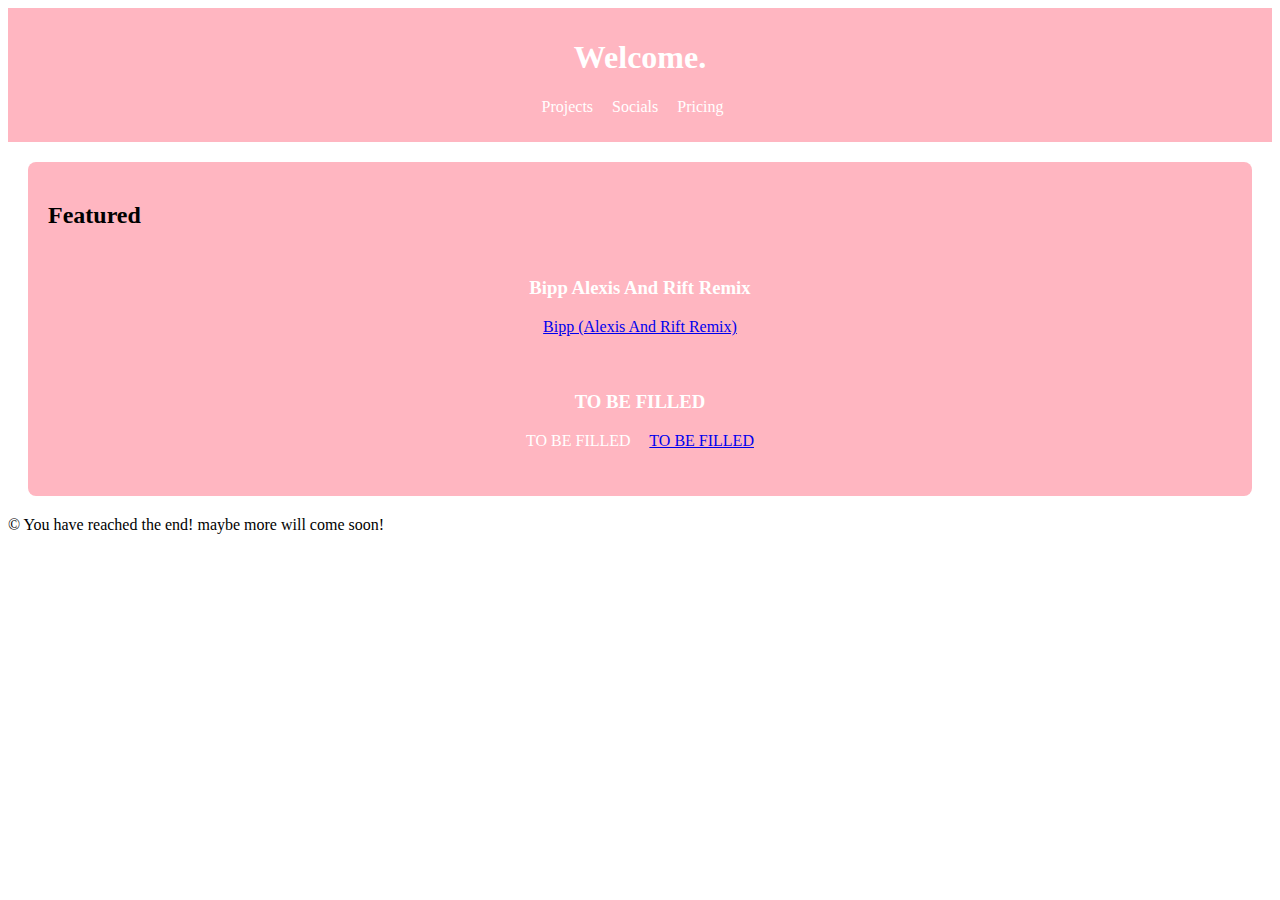
<file: index.html>
<!DOCTYPE html>
<html lang="en">
<head>
    <meta charset="UTF-8">
    <meta name="viewport" content="width=device-width, initial-scale=1.0">
    <title>Alexis Smith Producer-Home</title>
    <link rel="stylesheet" href="styles.css">
    <header>
        <h1>Welcome.</h1>
        <nav>
            <ul>
                <li><a href="Projects.html">Projects</a></li>
                <li><a href="Socials.html">Socials</a></li>
                <li><a href="Pricing.html">Pricing</a></li>
            </ul>
        </nav>
    </header>

    <section>
        <h2>Featured</h2>

         
        
    <header>
        <h3>Bipp Alexis And Rift Remix</h3>
        <nav>
            <ul>
                <a href="https://soundcloud.com/heyhowyoudoinwelcometothecandyshop/sophie-bipp-alexis-rift-remix?si=73b91f42dc544cff9c8280671b914897&utm_source=clipboard&utm_medium=text&utm_campaign=social_sharing">Bipp (Alexis And Rift Remix)</a>
            </ul>
        </nav>
    </header>
    <header>
        <h3>TO BE FILLED</h3>
        <nav>
            <ul>
                <li>TO BE FILLED</li>
                <a href="#">TO BE FILLED</a>
            </ul>
        </nav>
    </header>
        
           
    </section>

    <footer>
                <p>&copy; You have reached the end! maybe more will come soon! </p>
    </footer>
</body>
</html>
</file>
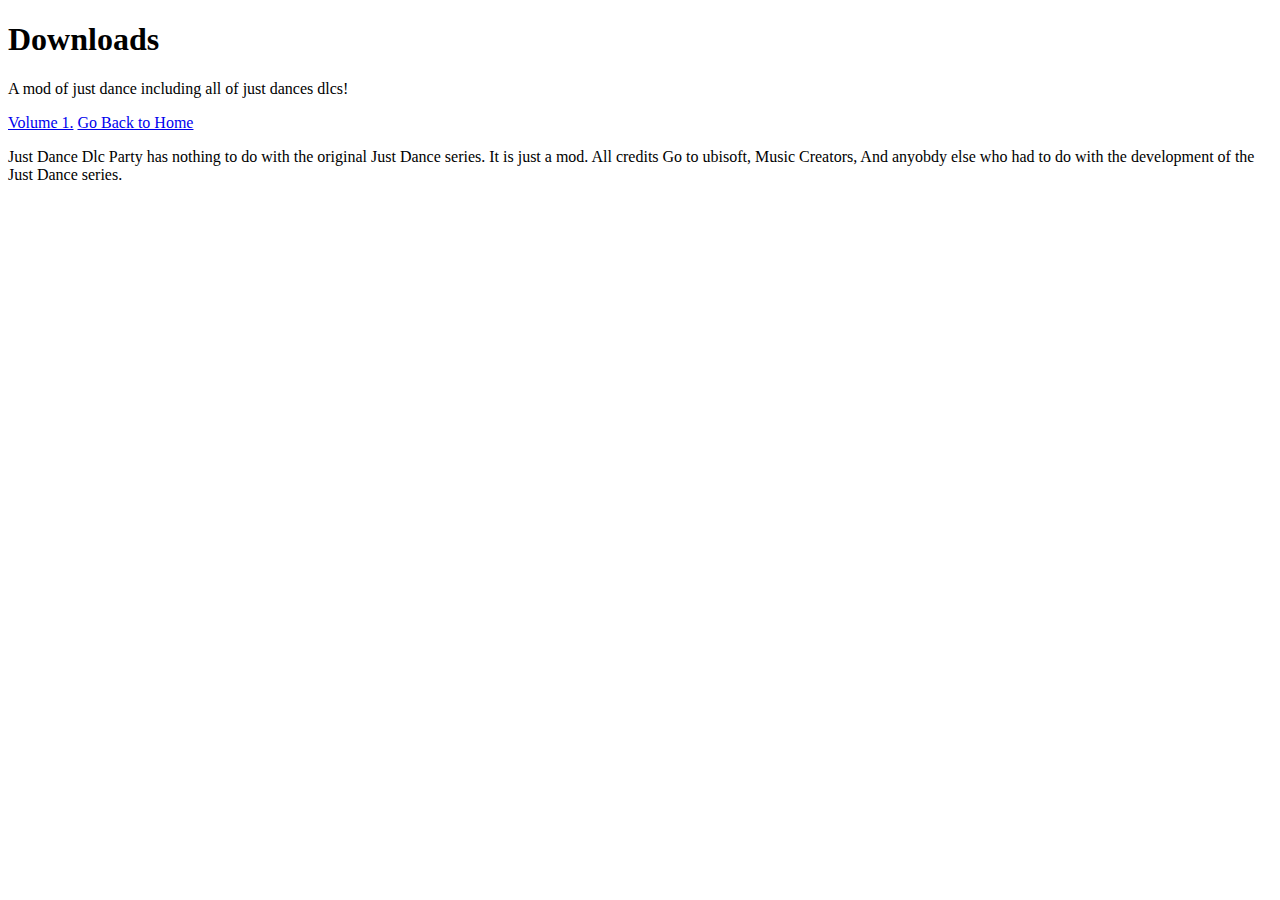
<file: dlcparty.html>
<!DOCTYPE html>
<html lang="en">
<head>
  <meta charset="UTF-8">
  <meta name="viewport" content="width=device-width, initial-scale=1.0">
  <title>Just Dance Dlc Party</title>
  <link rel="stylesheet" href="styles.css">
</head>
<body>
  <h1>Downloads</h1>
  <p>A mod of just dance including all of just dances dlcs!</p>
  <a href="https://drive.google.com/drive/folders/1PtSkfAvtNYtVcP4bZ2UWAOm1ICaqTaX9">Volume 1.</a>
  <a href="index.html">Go Back to Home</a>
  <footer>
        <p>Just Dance Dlc Party has nothing to do with the original Just Dance series. It is just a mod. All credits Go to ubisoft, Music Creators, And anyobdy else who had to do with the development of the Just Dance series. </p>
    </footer>
</body>
</html>
</file>
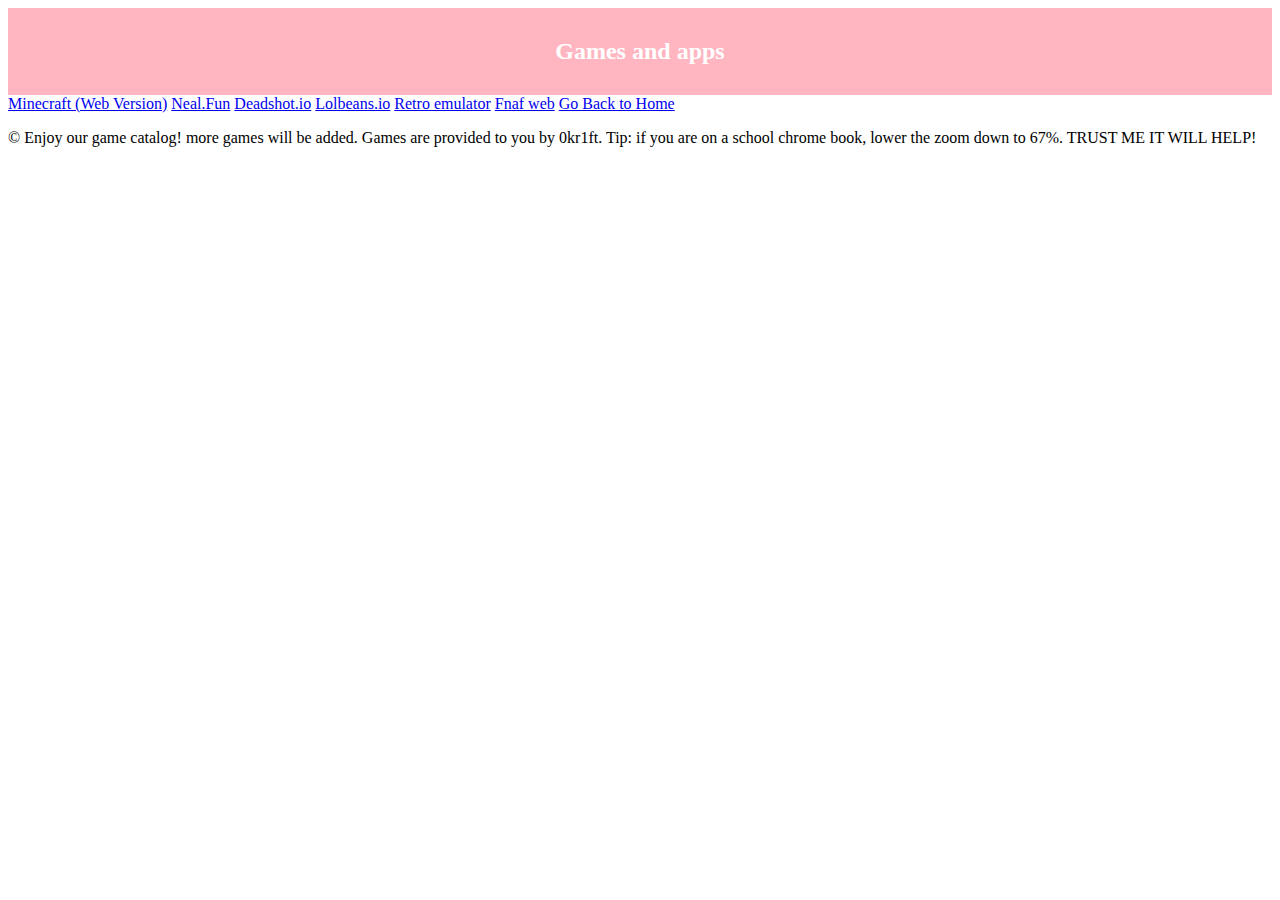
<file: games and apps.html>
<!DOCTYPE html>
<html lang="en">
<head>
  <meta charset="UTF-8">
  <meta name="viewport" content="width=device-width, initial-scale=1.0">
  <title>Games and apps</title>
  <link rel="stylesheet" href="styles.css">
</head>
<body>
  <header>
    
    <h2>Games and apps</h2></header>
  
  <a href="Games/Eaglercraft.html">Minecraft (Web Version)</a>
  <a href="Games/Neal.fun.html">Neal.Fun</a>
  <a href="Games/Deadshot.io.html">Deadshot.io</a>
  <a href="Games/Lolbeans.io.html">Lolbeans.io</a>
  <a href="Games/Emulator.html">Retro emulator</a>
  <a href="Games/FNAFweb.html">Fnaf web</a>
 

  <a href="index.html">Go Back to Home</a>
  <footer>
                <p>&copy; Enjoy our game catalog! more games will be added.
                Games are provided to you by 0kr1ft. Tip: if you are on a school chrome book, lower the zoom down to 67%. TRUST ME IT WILL HELP!</p>
    </footer>
</body>
</html>
</file>
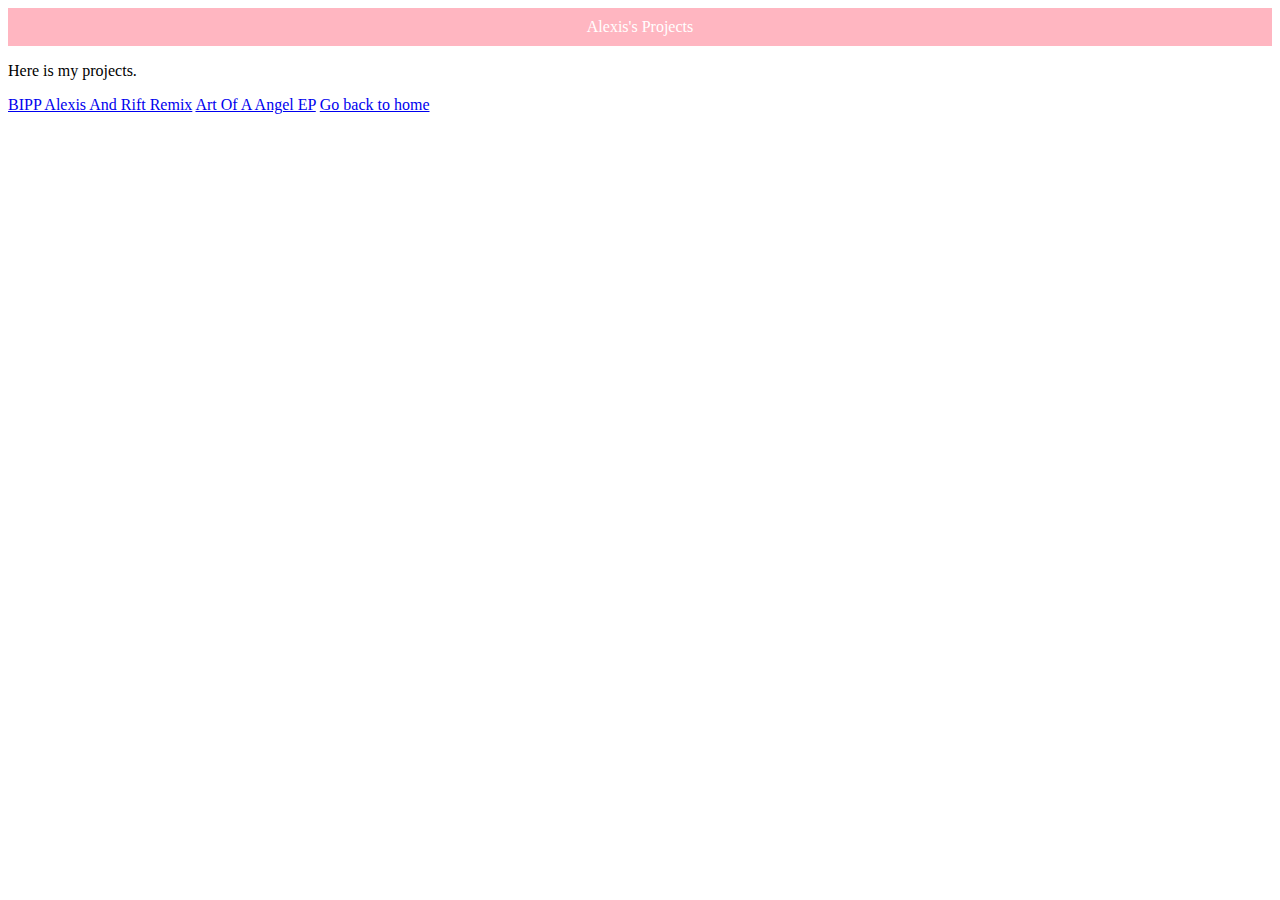
<file: Projects.html>
<!DOCTYPE html>
<html lang="en">
<head>
  <meta charset="UTF-8">
  <meta name="viewport" content="width=device-width, initial-scale=1.0">
  <title>Projects</title>
  <link rel="stylesheet" href="styles.css">
</head>
<body>
  <header>Alexis's Projects</header>
  <p>Here is my projects.</p>
  <a href="https://soundcloud.com/heyhowyoudoinwelcometothecandyshop/sophie-bipp-alexis-rift-remix?si=73b91f42dc544cff9c8280671b914897&utm_source=clipboard&utm_medium=text&utm_campaign=social_sharing">BIPP Alexis And Rift Remix</a>
  <a href="https://on.soundcloud.com/Z8Uoosb7QPAZqMSj9">Art Of A Angel EP</a>
  <a href="index.html">Go back to home</a>
</body>
</html>
</file>
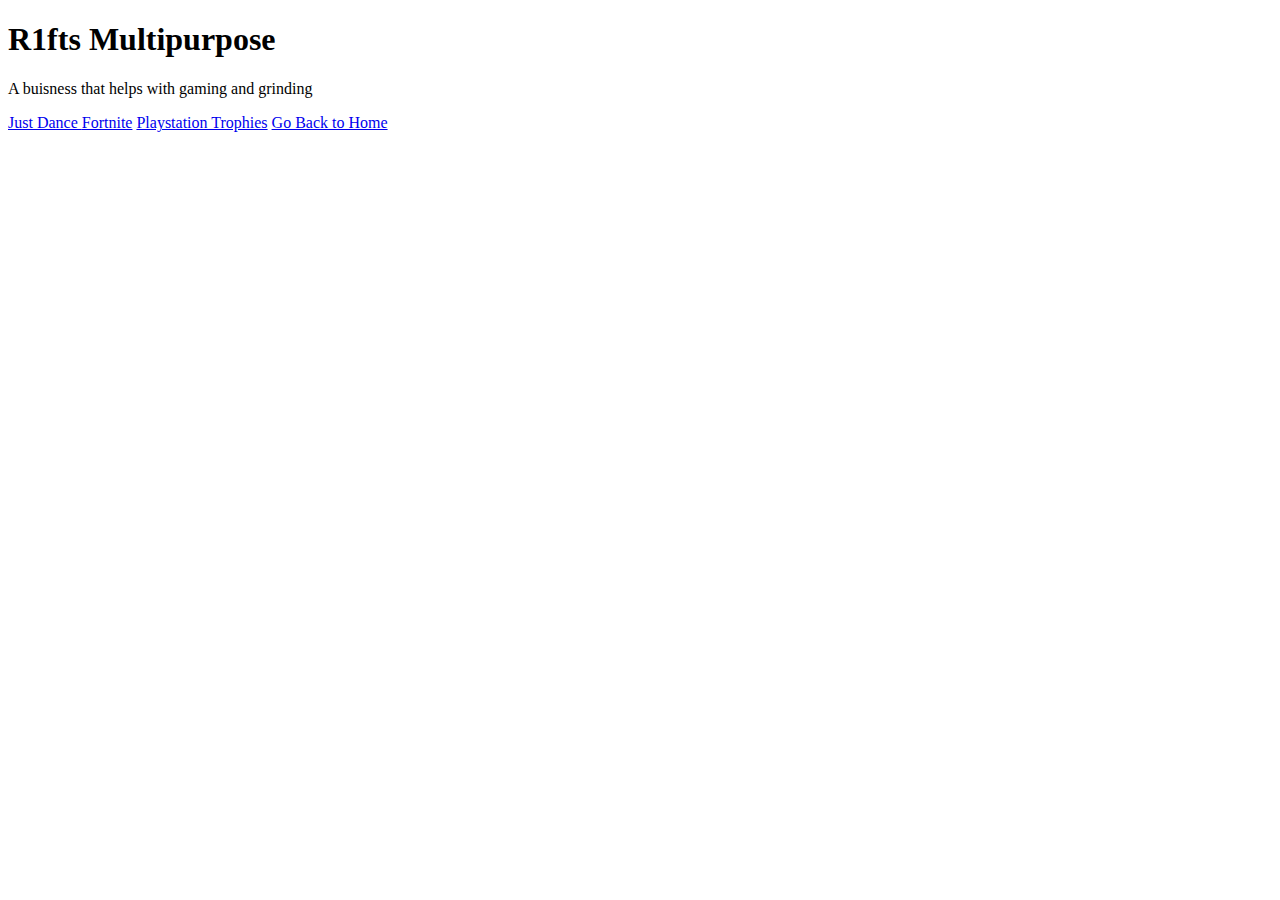
<file: R1ftsmultipurpose.html>
<!DOCTYPE html>
<html lang="en">
<head>
  <meta charset="UTF-8">
  <meta name="viewport" content="width=device-width, initial-scale=1.0">
  <title>R1fts Multipurpose</title>
  <link rel="stylesheet" href="styles.css">
</head>
<body>
  <h1>R1fts  Multipurpose</h1>
  <p>A buisness that helps with gaming and grinding</p>
  <a href="#">Just Dance </a>
  <a href="#">Fortnite</a>
  <a href="#">Playstation Trophies</a>
  <a href="index.html">Go Back to Home</a>
    
</body>
</html>
</file>
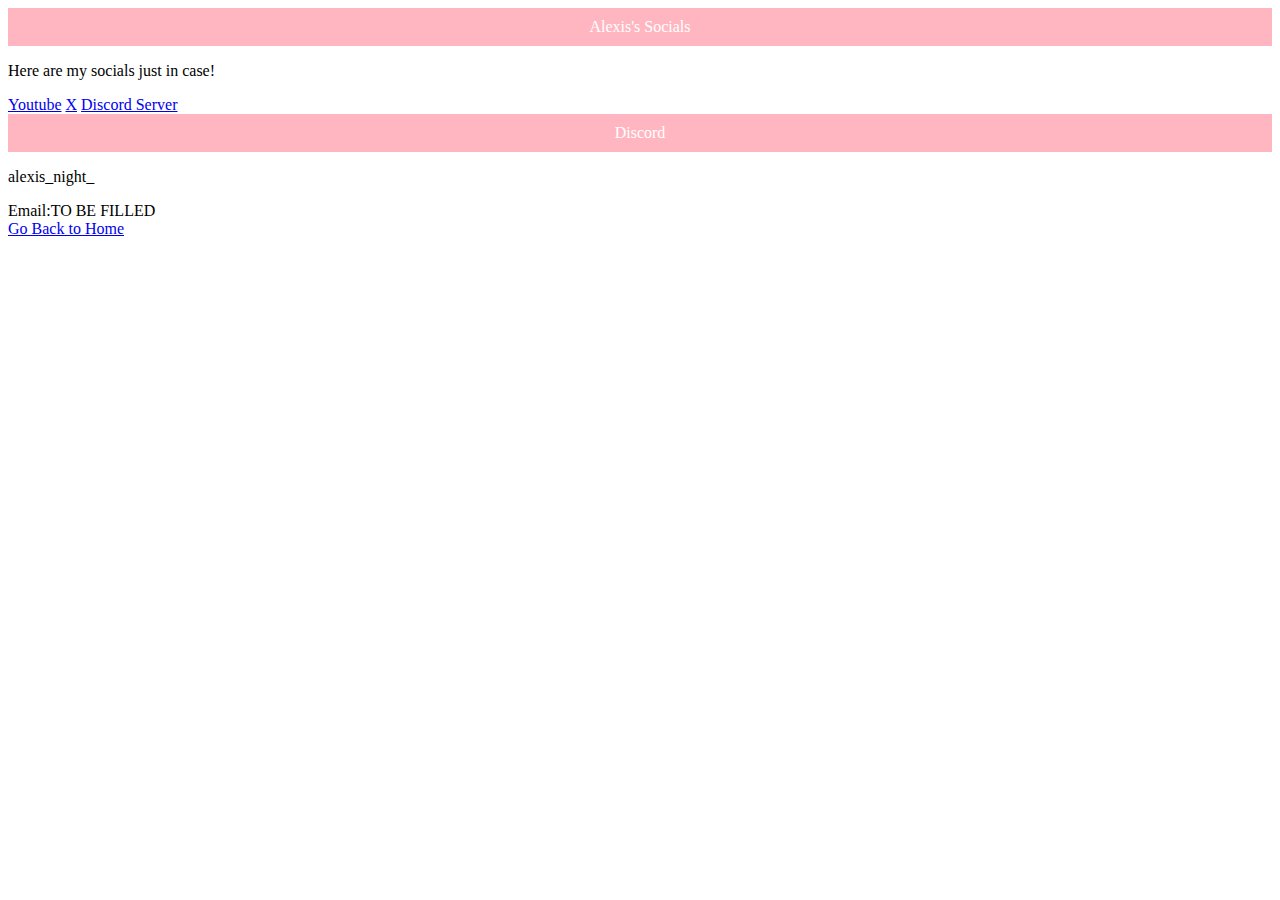
<file: Socials.html>
<!DOCTYPE html>
<html lang="en">
<head>
  <meta charset="UTF-8">
  <meta name="viewport" content="width=device-width, initial-scale=1.0">
  <title>Alexis's Socials</title>
  <link rel="stylesheet" href="styles.css">
</head>
<body>
  <header>Alexis's Socials</header>
  <p>Here are my socials just in case!</p>
  <a href="https://www.youtube.com/@Hiyourpoosayitsstink9">Youtube</a>
  <a href="https://x.com/PhatDoan726870">X</a>
  <a href="https://discord.gg/Fj3GSapzg4">Discord Server</a>
  <header>Discord</header>
  <p>alexis_night_</p>
  <footer>Email:TO BE FILLED</footer>
  <a href="index.html">Go Back to Home</a>
</body>
</html>
</file>
<file: styles.css>
/* styles.css */

body {
    background-color: white;
  }
header {
    background-color: rgb(255, 182, 193);
    color: white;
    padding: 10px 0;
    text-align: center;
}

nav ul {
    list-style: none;
    padding: 0;
}

nav ul li {
    display: inline;
    margin-right: 15px;
}

nav ul li a {
    color: white;
    text-decoration: none;
}

section {
    padding: 20px;
    background-color: rgb(255, 182, 193);
    margin: 20px;
    border-radius: 8px;
}
section {
    padding: 20px;
    background-color: rgb(255, 182, 193);
    margin: 20px;
    border-radius: 8px;
 }
section {
    padding: 20px;
    background-color: rgb(255, 182, 193);
    margin: 20px;
    border-radius: 8px;
 }
</file>
